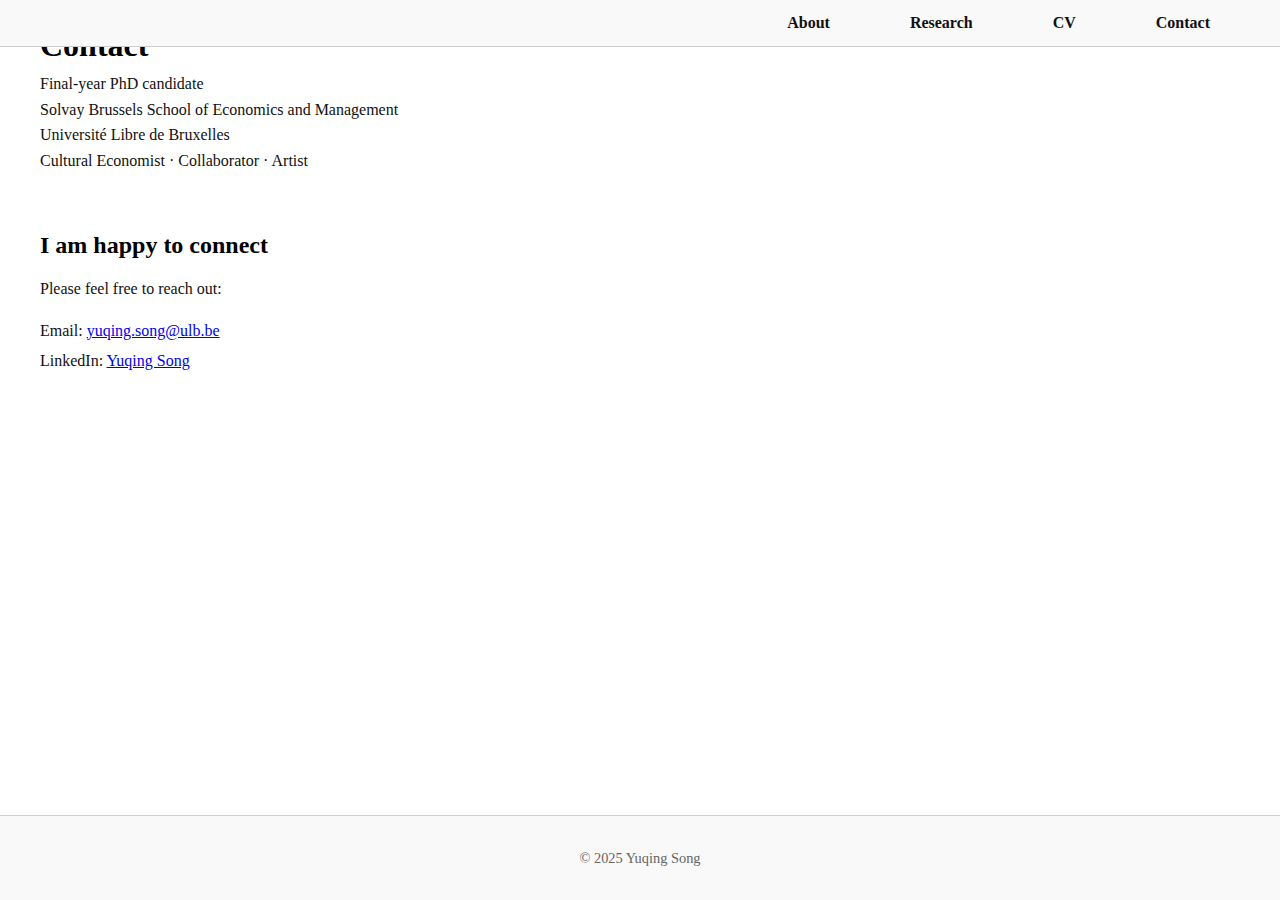
<file: contact.html>
<!doctype html>
<html lang="en">
<head>
  <meta charset="utf-8">
  <title>Contact — Yuqing Song</title>
  <link rel="stylesheet" href="styles.css"> <!-- external stylesheet -->
</head>
<body>
  <!-- Navigation -->
  <nav>
    <ul>
      <li><a href="index.html">About</a></li>
      <li><a href="research.html">Research</a></li>
      <li><a href="cv.html">CV</a></li>
      <li><a href="contact.html">Contact</a></li>
    </ul>
  </nav>

  <!-- Header -->
  <header>
    <h1>Contact</h1>
    <p>Final-year PhD candidate</p>
    <p>Solvay Brussels School of Economics and Management</p>
    <p>Université Libre de Bruxelles</p>
    <p>Cultural Economist · Collaborator · Artist</p>
  </header>

  <!-- Contact Information -->
  <section>
    <h2>I am happy to connect</h2>
    <p>Please feel free to reach out:</p>
    <ul>
      <li>Email: <a href="mailto:yuqing.song@ulb.be">yuqing.song@ulb.be</a></li>
      <li>LinkedIn: <a href="https://www.linkedin.com/in/yuqing-song-7b5077132/" target="_blank">Yuqing Song</a></li>
    </ul>
  </section>

  <!-- Footer -->
  <footer>
    <p>&copy; 2025 Yuqing Song</p>
  </footer>
</body>
</html>
</file>
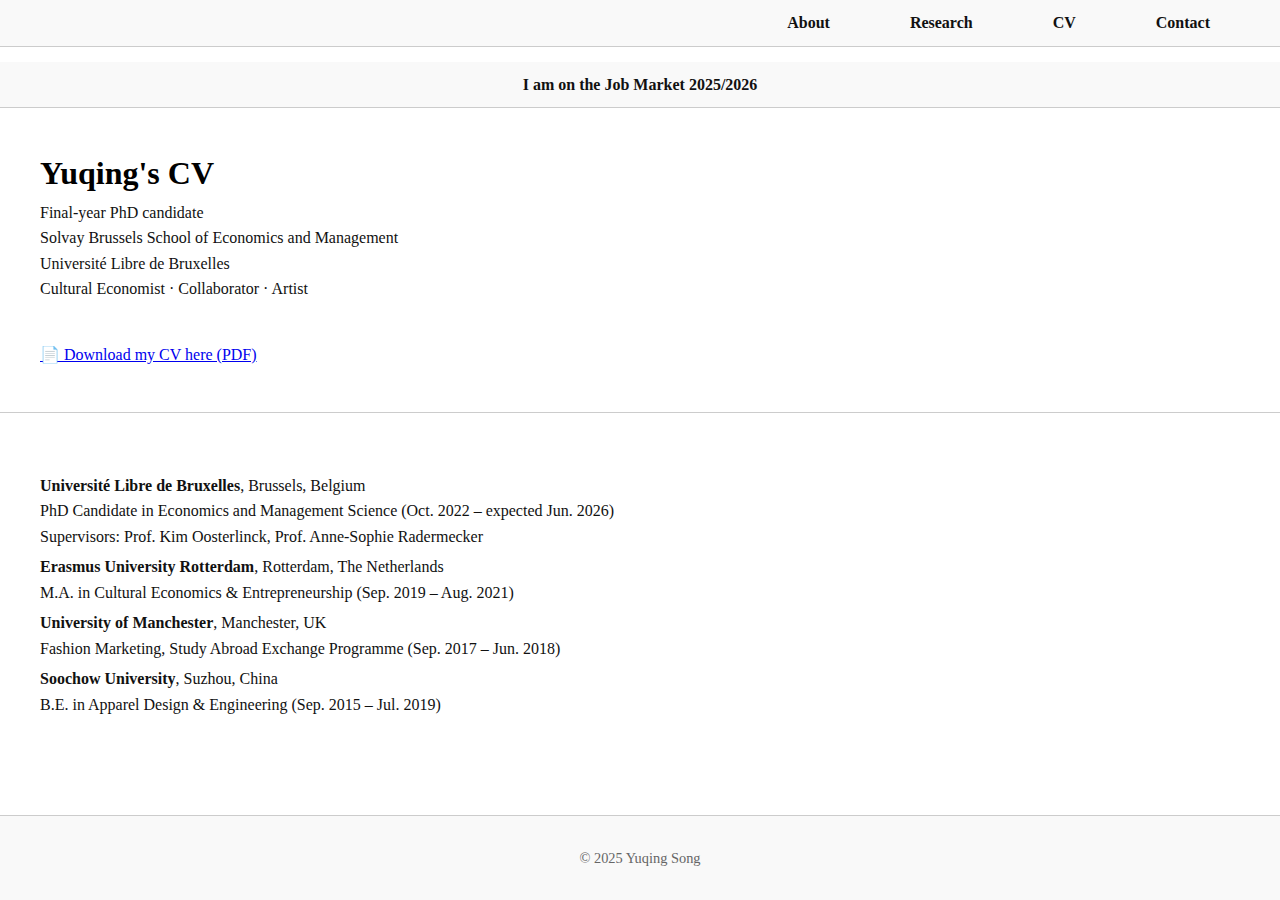
<file: cv.html>
<!doctype html>
<html lang="en">
<head>
  <meta charset="utf-8">
  <title>Curriculum Vitae — Yuqing Song</title>
  <link rel="stylesheet" href="styles.css"> <!-- external stylesheet -->
</head>
<body>
  <!-- Navigation -->
  <nav>
    <ul>
      <li><a href="index.html">About</a></li>
      <li><a href="research.html">Research</a></li>
      <li><a href="cv.html">CV</a></li>
      <li><a href="contact.html">Contact</a></li>
    </ul>
  </nav>

    <!-- Job Market Banner -->
  <div class="job-market-banner">
    I am on the Job Market 2025/2026
  </div>
  
  <!-- Header -->
  <header>
    <h1>Yuqing's CV</h1>
    <p>Final-year PhD candidate</p>
    <p>Solvay Brussels School of Economics and Management</p>
    <p>Université Libre de Bruxelles</p>
    <p>Cultural Economist · Collaborator · Artist</p>
  </header>

  <!-- Download link -->
    <section>
      <a href="CV_YuqingSong.pdf" download>📄 Download my CV here (PDF)</a>
    </section>
  
  <hr>
  <!-- Academic Background -->
  <section>
    <ul>
      <li>
        <strong>Université Libre de Bruxelles</strong>, Brussels, Belgium  
        <br>PhD Candidate in Economics and Management Science (Oct. 2022 – expected Jun. 2026)    
        <br>Supervisors: Prof. Kim Oosterlinck, Prof. Anne-Sophie Radermecker
      </li>
      <li>
        <strong>Erasmus University Rotterdam</strong>, Rotterdam, The Netherlands  
        <br>M.A. in Cultural Economics & Entrepreneurship (Sep. 2019 – Aug. 2021)
      </li>
      <li>
        <strong>University of Manchester</strong>, Manchester, UK  
        <br>Fashion Marketing, Study Abroad Exchange Programme (Sep. 2017 – Jun. 2018)
      </li>
      <li>
        <strong>Soochow University</strong>, Suzhou, China  
        <br>B.E. in Apparel Design & Engineering (Sep. 2015 – Jul. 2019)
      </li>
    </ul>
  </section>

  <!-- Footer -->
  <footer>
    <p>&copy; 2025 Yuqing Song</p>
  </footer>
</body>
</html>
</file>
<file: styles.css>
/* Global styles */

/* Global reset */
html, body {
  margin: 0;
  padding: 0;
  height: 100%;   /* optional: ensures full-height layout */
}

html {
  overflow-y: scroll; /* always reserve space for scrollbar */
}

body {
  font-family: "Garamond", serif;
  margin: 0;
  padding: 0;
  line-height: 1.6;
  color: #111;              /* near-black text */
  background-color: #fff;   /* white background */
  display: flex;     /* Flexbox layout for sticky footer */
  flex-direction: column;
}

/* Main content area */
main {
  padding-top: 60px; /* adjust to match nav height */
  flex: 1; /* pushes footer down */
}

hr {
  border: none;              /* remove default 3D border */
  border-top: 1px solid #ccc;/* add a clean divider line */
  margin: 1.5rem 0;          /* spacing above and below */
}

/* Navigation bar */
nav {
  background-color: #f9f9f9; /* very light grey */
  padding: 10px 70px 10px 20px; /* top/bottom 10px, left 20px, right 70px */
  margin-bottom: 0;
  border-bottom: 1px solid #ccc; /* medium grey line */
  box-sizing: border-box;
  height: auto;             /* remove fixed height */
  display: flex;
  align-items: center;       /* vertically center contents */
  position: fixed;       /* sticks to the top */
  top: 0;                /* align at very top */
  left: 0;               /* anchor to left edge */
  width: 100%;           /* always full width */
  z-index: 1000;         /* stays above other content */
}

nav ul {
  list-style: none;
  margin: 0;
  padding: 0;                /* remove extra vertical padding */
  display: flex;
  flex-wrap: wrap;
  justify-content: flex-end; /* push links to the right */
  gap: 5rem;                 /* spacing between links */
  width: 100%;
}

nav a {
  text-decoration: none;
  color: #111;
  font-weight: bold;
  font-size: 1rem;
  line-height: 1;            /* prevent extra vertical space */
}

nav a:hover {
  color: #555;              /* dark grey hover */
}

/* Nav links and job-market banner unified */
nav a,
.job-market-banner {
  font-size: 1rem;   /* same as body text */
  font-weight: bold;
}

.job-market-banner {
  width: 100%;
  background-color: #f9f9f9;   /* same very light grey as nav */
  padding: 10px 20px;          /* same padding as nav */
  margin-top: auto;          /* will be offset by main padding */
  margin-bottom: 20px;         /* spacing below banner */
  border-bottom: 1px solid #ccc; /* same grey divider */
  text-align: center;          /* center the text */
  font-weight: bold;           /* emphasize */
  color: #111;                 /* same black text as nav links */

  box-sizing: border-box;  /* include padding in width */
}

/* Header and Section containers */
header, section {
  max-width: 800px;
  margin-left: 40px;        /* push block closer to left edge */
  margin-right: auto;       /* no equal centering */
  padding: 20px 20px 20px 0; /* remove left padding, keep top/right/bottom */
  text-align: left;
}

/* Header text */
header h1, header p {
  margin: 0;
  text-align: left;
}

.header-text h1 {
  margin-top: 0;        /* remove extra space above title */
  margin-bottom: 0.3em; /* keep a little space below */
}

.header-text p {
  margin-top: 0;        /* no extra space above */
  margin-bottom: 0.3em; /* same gap below as the title */
}

/* Section headings */
section h2 {
  margin: 0.5em 0;
  text-align: left;
}

/* Section lists */
section ul {
  list-style: none;   /* remove bullets */
  padding-left: 0;    /* remove indentation */
  margin-left: 0;     /* align flush with section edge */
}

section li, section p {
  margin: 0.3em 0;
  text-align: left;
}

/* Headings */
h1, h2 {
  color: #000;              /* pure black headings */
  margin-top: 0;            /* remove default extra spacing */
}

/* Footer */
footer {
  text-align: center;
  font-size: 0.9rem;
  color: #666;
  margin-top: auto;
  padding: 1rem 0;
  border-top: 1px solid #ccc;
  background: #f9f9f9;
  margin-top: auto; /* ensures footer sits at bottom */
}

footer a {
  color: #333;
  text-decoration: none;
  margin: 0 0.3em;
}

footer a:hover i {
  color: #0077b5; /* LinkedIn blue on hover */
}

footer i {
  font-size: 1.2rem;   /* slightly larger icons */
  vertical-align: middle;
}

/* Header layout (text + photo side by side) */
.header-container {
  display: flex;
  justify-content: space-between; /* text left, photo right */
  align-items: flex-start;        /* photo aligns to top */
  gap: 1rem;               /* flexible spacing */
  padding-top: 0;          /* ensure no extra space above */
}

.header-text {
  flex: 1;              /* let text take available space */
  min-width: 0;         /* allow wrapping instead of overflow */
  font-size: 1rem;   /* same as body text */
  line-height: 1.4;  /* natural spacing */
}

.header-text h1,
.header-text p {
  margin-top: 0;
  margin-bottom: 0.3em;   /* consistent spacing */
}

.header-photo {
  margin-left: 20px;   /* space between text and photo */
  margin-right: 30px;  /* space from right edge */
}

/* Profile photo styling */
.profile-photo {
  width: 25%;          /* responsive size */
  max-width: 240px;    /* never larger than 240px */
  min-width: 160px;    /* never smaller than 160px */
  border-radius: 50%;  /* perfectly round */
  display: block;
}

/* Base styles remain the same */

/* Mobile overrides — clean version */
@media (max-width: 600px) {
  header, section {
    max-width: 100%;     /* allow full width */
    margin: 0;           /* remove forced left offset */
    padding: 10px;       /* balanced padding */
    text-align: left;    /* keep left alignment */
  }

  .header-container {
    display: block;
    margin: 0;
    padding: 0;
  }
  
  .header-photo {
    display: block;
    margin: 15px auto; /* center photo with space above/below */
  }

 .header-text {
    font-size: inherit;   /* use body font size */
    line-height: inherit; /* use body line height */
    margin: 0;
    padding: 0;
  }
  
  nav {
    width: 100%;         /* full width */
    padding: 0.875rem 5%;/* balanced padding, avoids making bar too tall */
    box-sizing: border-box;
    display: block;      /* stack layout */
    height: auto;        /* let height adjust naturally */
  }

  nav ul {
    display: block;           /* stack links vertically */
    margin: 0;
    padding: 0;
    text-align: center;       /* center the whole list */
  }

 nav a {
    display: block;
    width: 100%;         /* links stretch across nav */
    text-align: center;
    line-height: 1.4;
    padding: 0.75rem 0;  /* vertical breathing room */
    font-size: 1rem;
  }
  
  .job-market-banner {
    margin-top: 120px; /* taller nav on mobile */
    width: 100%;       /* keep full width */
  }

  main {
    padding-top: 120px; /* extra offset for taller nav */
  }
}

/* Tablet widths */
@media (max-width: 900px) {
  nav ul {
    flex-wrap: wrap;
    gap: 0.75rem;
  }
}

/* Extra small phones (≤400px) */
@media (max-width: 400px) {
  nav a {
    font-size: 0.9rem;     /* slightly smaller text */
    padding: 0.6rem 0;     /* keep touch-friendly spacing */
  }

  .header-text {
    font-size: inherit;   /* follow body font size */
    line-height: inherit; /* follow body line height */
    margin: 0;
    padding: 0;
  }

  .header-photo {
    max-width: 160px;      /* prevent photo from dominating */
  }
}

/* Mobile footer stacking */
@media (max-width: 600px) {
  footer p {
    display: flex;
    flex-direction: column;
    align-items: center;
    gap: 0.5em;
  }
}

.small-gap {
  margin-top: 0.5em !important;
}

.paper {
  margin-bottom: 1.5rem; /* consistent blank line between papers */
}

.paper p {
  margin: 0.25rem 0;     /* tighter vertical spacing for title/journal lines */
  line-height: 1.4;      /* readable but compact */
}

/* Keep details/summary simple — no forced alignment overrides */
details {
  margin-top: 0.35rem;   /* small gap before the toggle */
}

summary {
  cursor: pointer;       /* makes toggle clickable */
  font-weight: bold;     /* emphasize the toggle text */
  line-height: 1.4;      /* consistent with paper text */
}
</file>
